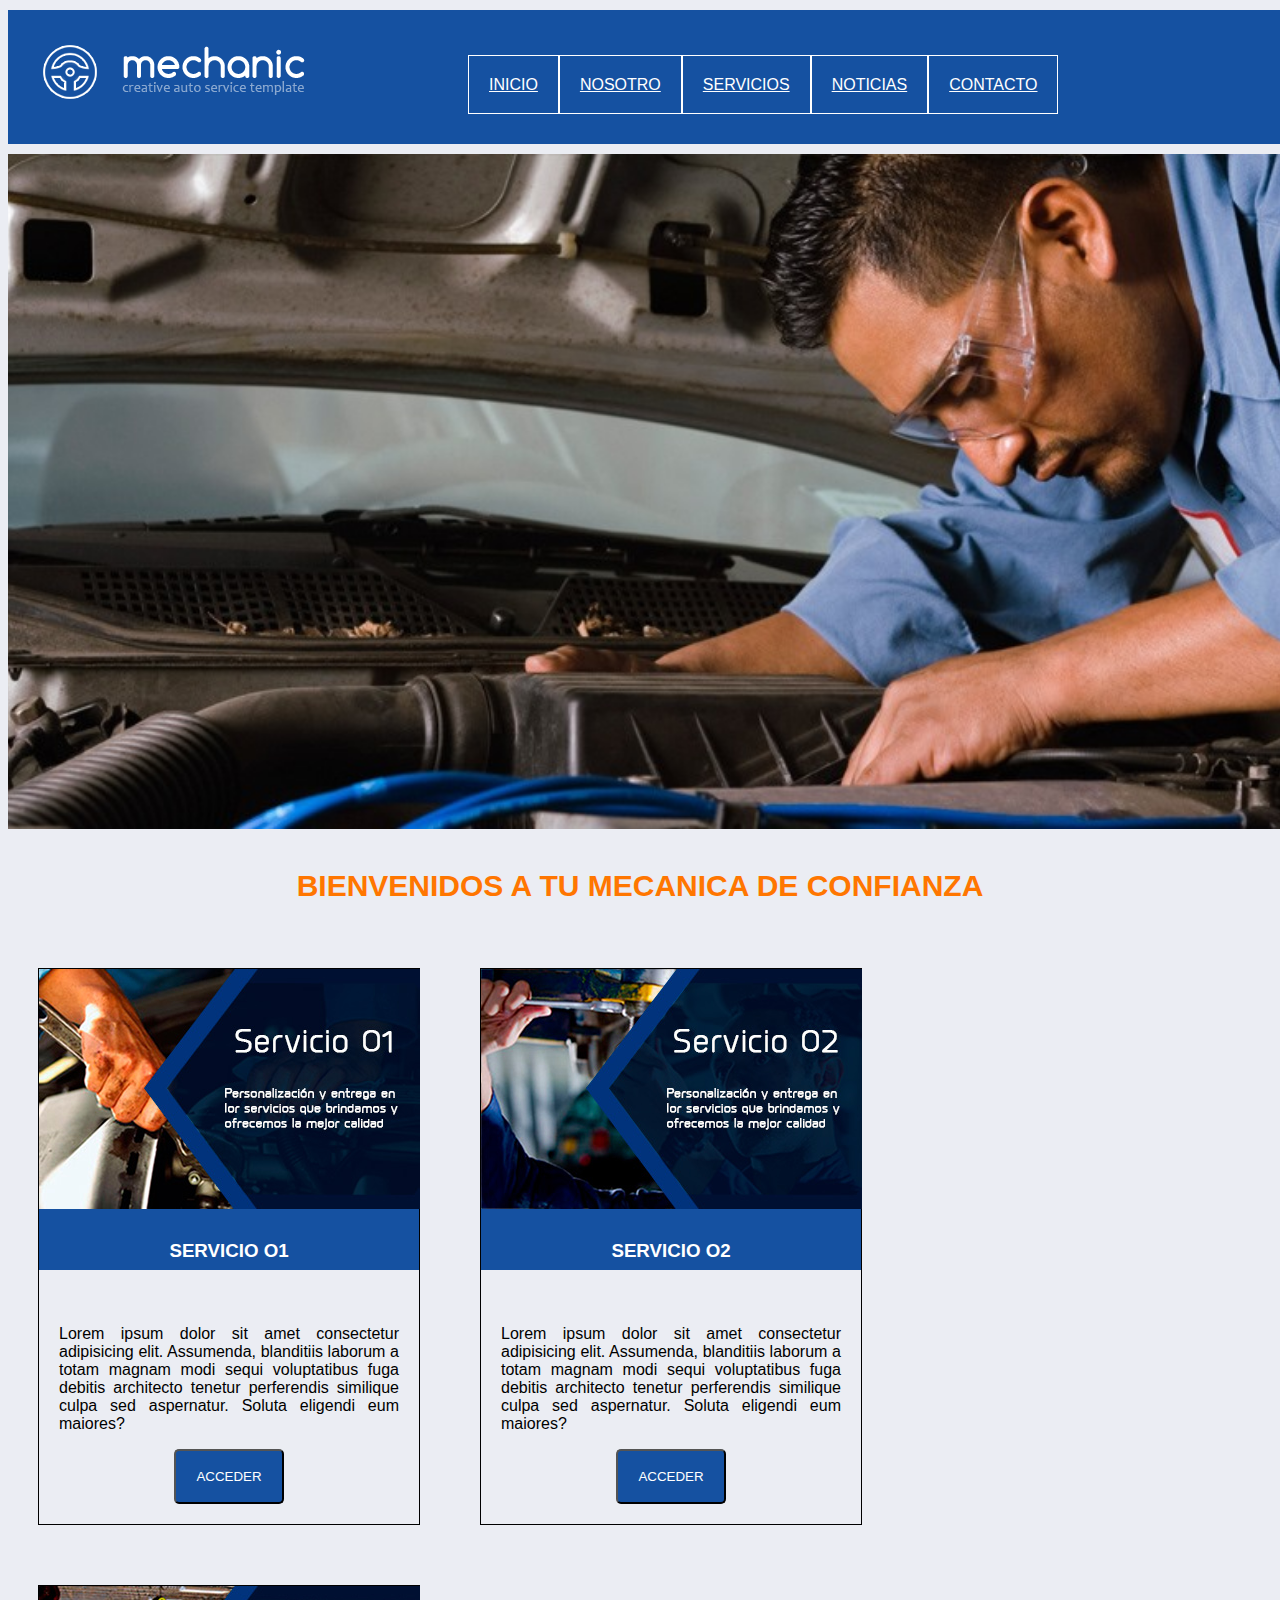
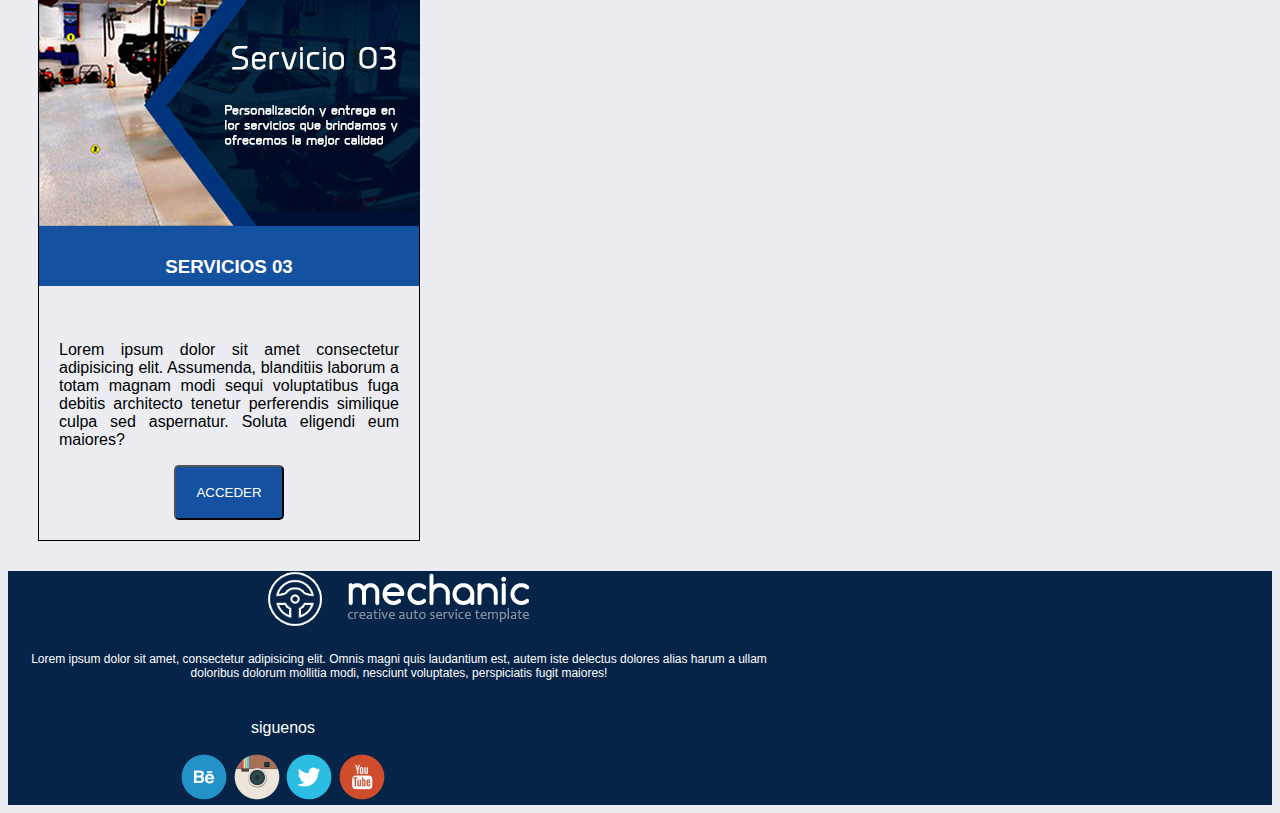
<file: index.html>
<!DOCTYPE html>
<html lang="en">
<head>
    <meta charset="UTF-8">
    <meta name="viewport" content="width=device-width, initial-scale=1.0">
    <link rel="stylesheet" href="./css/style.css">
    <title>mecanica</title>
</head>
<body>
    <div class="container">
        <header class="superior">
                <div class="logo">
                <img src="./multimedia/logo.png" alt="logo tecnico especialista">
            </div>
            <nav class="menu">
            <ul class="opciones">
                    <li><a href="">INICIO</a></li>
                    <li><a href="">NOSOTRO</a></li>
                    <li><a href="">SERVICIOS</a></li>
                    <li><a href="">NOTICIAS</a></li>
                    <li><a href="">CONTACTO</a></li>
                </ul>
        </nav>
    </header>
</div> 
<!--Contenedor principal-->
<section class="slider">
</section>
<section class="cuerpo">
    <h1 class="titulo">
        BIENVENIDOS A TU MECANICA DE CONFIANZA
    </h1>
    <article class="caja">
        <div class="subtitulo">
            <img src="./multimedia/servicio01.jpg" alt="servicio01" class="efecto">
            <h3 class="servicios">
                SERVICIO O1
            </h3>
        </div>
        <div class="contenido">
            <p>Lorem ipsum dolor sit amet consectetur adipisicing elit. Assumenda, blanditiis laborum a totam magnam modi sequi voluptatibus 
               fuga debitis architecto tenetur perferendis similique culpa sed aspernatur. Soluta eligendi eum maiores?</p>
               <input type="submit" class="boton center-button" value="ACCEDER">
        </div>
    </article>
    <article class="caja">
        <div class="subtitulo">
            <img src="./multimedia/servico02.jpg" alt="servico02" class="efecto">
            <h3 class="servicios">
                SERVICIO O2
            </h3>
        </div>
        <div class="contenido">
            <p>Lorem ipsum dolor sit amet consectetur adipisicing elit. Assumenda, blanditiis laborum a totam magnam modi sequi voluptatibus 
               fuga debitis architecto tenetur perferendis similique culpa sed aspernatur. Soluta eligendi eum maiores?</p>
               <input type="submit" class="boton center-button" value="ACCEDER">
        </div>
    </article>
    <article class="caja">
        <div class="subtitulo">
            <img src="./multimedia/servicio03.jpg" alt="servicio03" class="efecto">
            <h3 class="servicios">
                SERVICIOS 03
            </h3>
        </div>
        <div class="contenido">
            <p>Lorem ipsum dolor sit amet consectetur adipisicing elit. Assumenda, blanditiis laborum a totam magnam modi sequi voluptatibus 
               fuga debitis architecto tenetur perferendis similique culpa sed aspernatur. Soluta eligendi eum maiores?</p>
               <input type="submit" class="boton center-button" value="ACCEDER"> 
        </div>
    </article>
</section>
<footer class="pie">
    <div class="izquierda center">
        <img src="./multimedia/logo.png" alt="logo">
        <p class="abajo">Lorem ipsum dolor sit amet, consectetur adipisicing elit.
             Omnis magni quis laudantium est, autem iste delectus dolores alias
             harum a ullam doloribus dolorum mollitia modi, nesciunt voluptates,
            perspiciatis fugit maiores!</p>
    </div>
    <div class="derecha center">
        <p class="siguenos">siguenos</p>
        <img src="./multimedia/behance.png" alt="behance">
        <img src="./multimedia/instagram.png" alt="instagram">
        <img src="./multimedia/twitter.png" alt="twitter">
        <img src="./multimedia/youtube.png" alt="youtube">
    </div>
</footer>
</body>
</html>
</file>
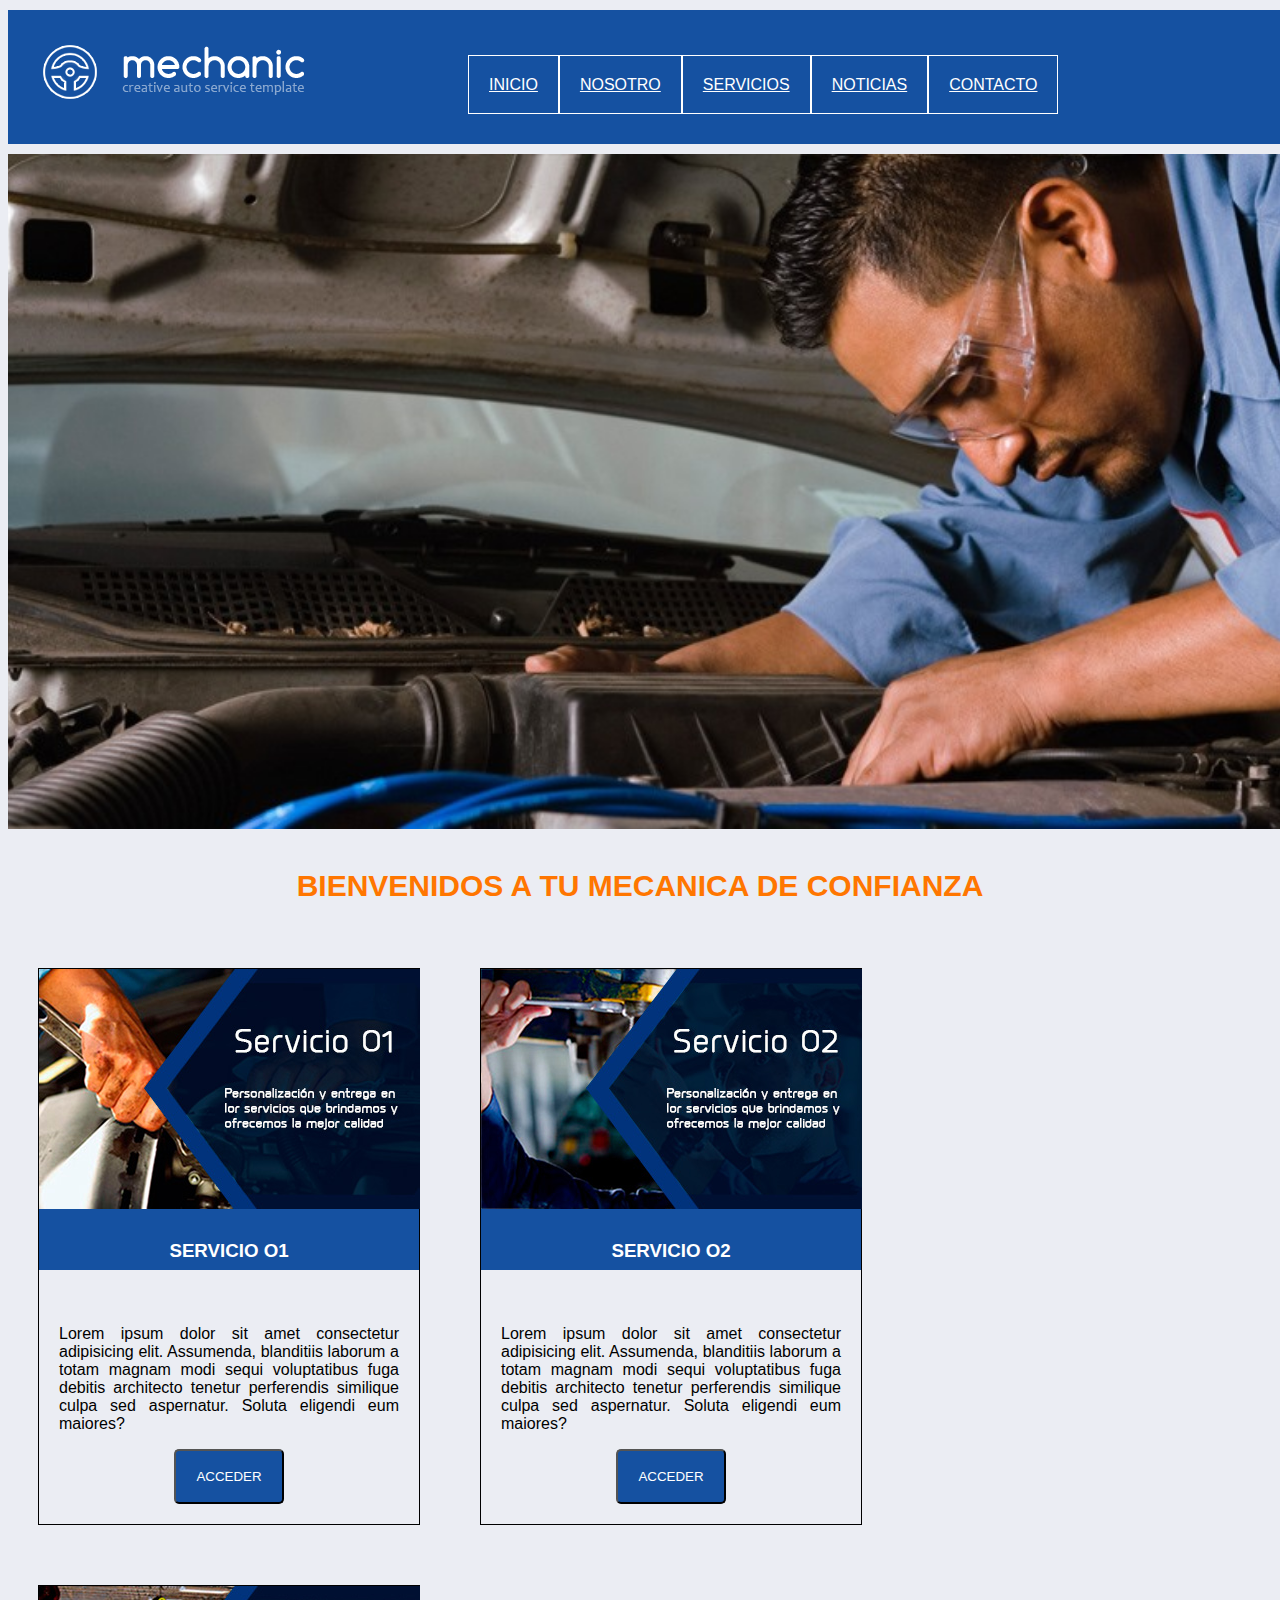
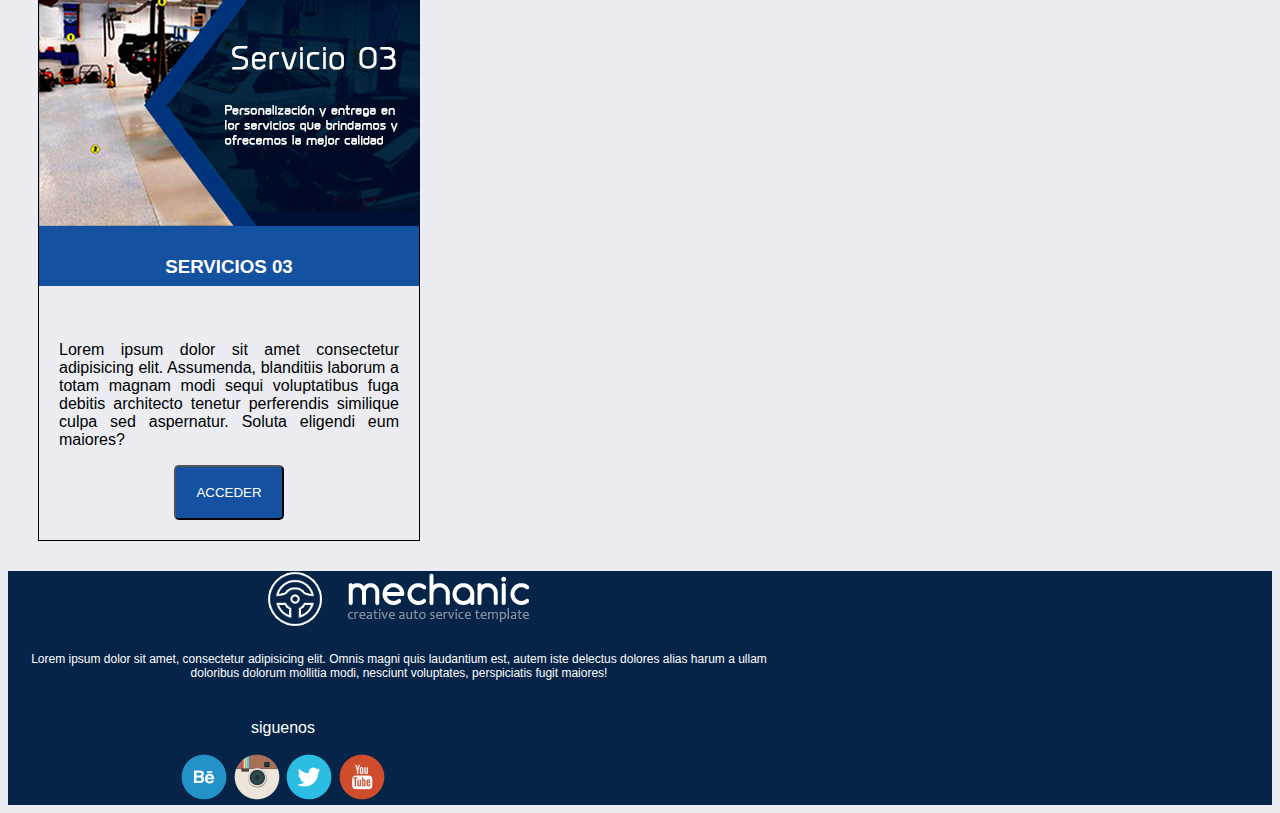
<file: mecanica.html>
<!DOCTYPE html>
<html lang="en">
<head>
    <meta charset="UTF-8">
    <meta name="viewport" content="width=device-width, initial-scale=1.0">
    <link rel="stylesheet" href="./Style.css">
    <title>mecanica</title>
</head>
<body>
    
    <div class="container">
        <header class="superior">
                <div class="logo">
                <img src="./multimedia/logo.png" alt="logo tecnico especialista">
            </div>
            <nav class="menu">
            <ul class="opciones">
                    <li><a href="">INICIO</a></li>
                    <li><a href="">NOSOTRO</a></li>
                    <li><a href="">SERVICIOS</a></li>
                    <li><a href="">NOTICIAS</a></li>
                    <li><a href="">CONTACTO</a></li>
                </ul>
        </nav>
    </header>
</div> 
<!--Contenedor principal-->
<section class="slider">
</section>
<section class="cuerpo">
    <h1 class="titulo">
        BIENVENIDOS A TU MECANICA DE CONFIANZA
    </h1>
    <article class="caja">
        <div class="subtitulo">
            <img src="./multimedia/servicio01.jpg" alt="servicio01" class="efecto">
            <h3 class="servicios">
                SERVICIO O1
            </h3>
        </div>
        <div class="contenido">
            <p>Lorem ipsum dolor sit amet consectetur adipisicing elit. Assumenda, blanditiis laborum a totam magnam modi sequi voluptatibus 
               fuga debitis architecto tenetur perferendis similique culpa sed aspernatur. Soluta eligendi eum maiores?</p>
               <input type="submit" class="boton center-button" value="ACCEDER">
        </div>
    </article>
    <article class="caja">
        <div class="subtitulo">
            <img src="./multimedia/servico02.jpg" alt="servico02" class="efecto">
            <h3 class="servicios">
                SERVICIO O2
            </h3>
        </div>
        <div class="contenido">
            <p>Lorem ipsum dolor sit amet consectetur adipisicing elit. Assumenda, blanditiis laborum a totam magnam modi sequi voluptatibus 
               fuga debitis architecto tenetur perferendis similique culpa sed aspernatur. Soluta eligendi eum maiores?</p>
               <input type="submit" class="boton center-button" value="ACCEDER">
        </div>
    </article>
    <article class="caja">
        <div class="subtitulo">
            <img src="./multimedia/servicio03.jpg" alt="servicio03" class="efecto">
            <h3 class="servicios">
                SERVICIOS 03
            </h3>
        </div>
        <div class="contenido">
            <p>Lorem ipsum dolor sit amet consectetur adipisicing elit. Assumenda, blanditiis laborum a totam magnam modi sequi voluptatibus 
               fuga debitis architecto tenetur perferendis similique culpa sed aspernatur. Soluta eligendi eum maiores?</p>
               <input type="submit" class="boton center-button" value="ACCEDER"> 
        </div>
    </article>
</section>
<footer class="pie">
    <div class="izquierda center">
        <img src="./multimedia/logo.png" alt="logo">
        <p class="abajo">Lorem ipsum dolor sit amet, consectetur adipisicing elit.
             Omnis magni quis laudantium est, autem iste delectus dolores alias
             harum a ullam doloribus dolorum mollitia modi, nesciunt voluptates,
            perspiciatis fugit maiores!</p>
    </div>
    <div class="derecha center">
        <p class="siguenos">siguenos</p>
        <img src="./multimedia/behance.png" alt="behance">
        <img src="./multimedia/instagram.png" alt="instagram">
        <img src="./multimedia/twitter.png" alt="twitter">
        <img src="./multimedia/youtube.png" alt="youtube">
    </div>
</footer>
</body>
</html>
</file>
<file: css/style.css>
.menu{
    margin: 0;
    padding: 0;
}

body{
    background-color: #ebedf3 ;
    font-family: Verdana, Geneva, Tahoma, sans-serif;
}

.container{
    display: flex;
    width: 1400px;
    margin: 10px auto;
}

.superior{
    background-color: #1551a1;
    width: 100%;
    overflow: hidden;
}

.logo{
    float: left;
    width: 300px;
    padding: 35px;
}

/*estilos para el menu de opciones*/
.menu{
    float: left;
    padding: 50px;
}

.opciones li{
    float: left;
    list-style: none;
}

.opciones li a{
    color: white;
    padding: 20px;
    list-style-type:none;
    border: 1px solid white;
}

.opciones li a:hover{
    background-color: #1551a1;
}

.slider{
    background-image: url(../multimedia/mecanico.jpg);
    background-size: cover;
    background-position: center;
    height: 75vh;
    width: 1700px;
}

/*estilos para cuerpo*/
.cuerpo{
    overflow: hidden;
}
.caja{
    float: left;
    width: 380px;
    margin: 30px;
    border: 1px solid;
}
.subtitulo{
    background-color: #1551a1;
}
.servicios{
    color: white;
    text-align: center;
    padding: 8px 0;
}
.efecto:hover{
    opacity: 0.9;
    cursor: pointer;
}
.contenido{
    padding: 20px;
    text-align: justify;
}
.boton{
    padding: 18px 20px;
    margin: 12px 0;
    text-align: center;
    background-position: center;
    color: white;
    background: #1551a1;
    border-radius: 5px;
}
.boton:hover{
    background: #10325f;
    cursor: pointer;
}
.center-button {
    display: block;
    margin: 0 auto;
}
.titulo{
    text-align: center;
    padding: 20px 0 15px 0;
    color: #ff7600;
    font-size: 30px;
}
/*estilos del footer*/
.pie{
    background-color: #062348;
    overflow: hidden;
}
.izquierda{
    float: left;
    width: 780px;
    padding: 1px;
}
.derecha{
   float: left; 
   width: 550px;
}
.abajo{
    color: white;
    font-size: 12px;
    padding: 10px;
}
.siguenos{
    text-align: center;
    color: white;
    padding: 15px o;
}
.center {
    text-align: center;
}
</file>
<file: Style.css>
.menu{
    margin: 0;
    padding: 0;
}

body{
    background-color: #ebedf3 ;
    font-family: Verdana, Geneva, Tahoma, sans-serif;
}

.container{
    display: flex;
    width: 1400px;
    margin: 10px auto;
}

.superior{
    background-color: #1551a1;
    width: 100%;
    overflow: hidden;
}

.logo{
    float: left;
    width: 300px;
    padding: 35px;
}

/*estilos para el menu de opciones*/
.menu{
    float: left;
    padding: 50px;
}

.opciones li{
    float: left;
    list-style: none;
}

.opciones li a{
    color: white;
    padding: 20px;
    list-style-type:none;
    border: 1px solid white;
}

.opciones li a:hover{
    background-color: #1551a1;
}

.slider{
    background-image: url(./multimedia/mecanico.jpg);
    background-size: cover;
    background-position: center;
    height: 75vh;
    width: 1700px;
}

/*estilos para cuerpo*/
.cuerpo{
    overflow: hidden;
}
.caja{
    float: left;
    width: 380px;
    margin: 30px;
    border: 1px solid;
}
.subtitulo{
    background-color: #1551a1;
}
.servicios{
    color: white;
    text-align: center;
    padding: 8px 0;
}
.efecto:hover{
    opacity: 0.9;
    cursor: pointer;
}
.contenido{
    padding: 20px;
    text-align: justify;
}
.boton{
    padding: 18px 20px;
    margin: 12px 0;
    text-align: center;
    background-position: center;
    color: white;
    background: #1551a1;
    border-radius: 5px;
}
.boton:hover{
    background: #10325f;
    cursor: pointer;
}
.center-button {
    display: block;
    margin: 0 auto;
}
.titulo{
    text-align: center;
    padding: 20px 0 15px 0;
    color: #ff7600;
    font-size: 30px;
}
/*estilos del footer*/
.pie{
    background-color: #062348;
    overflow: hidden;
}
.izquierda{
    float: left;
    width: 780px;
    padding: 1px;
}
.derecha{
   float: left; 
   width: 550px;
}
.abajo{
    color: white;
    font-size: 12px;
    padding: 10px;
}
.siguenos{
    text-align: center;
    color: white;
    padding: 15px o;
}
.center {
    text-align: center;
}
</file>
